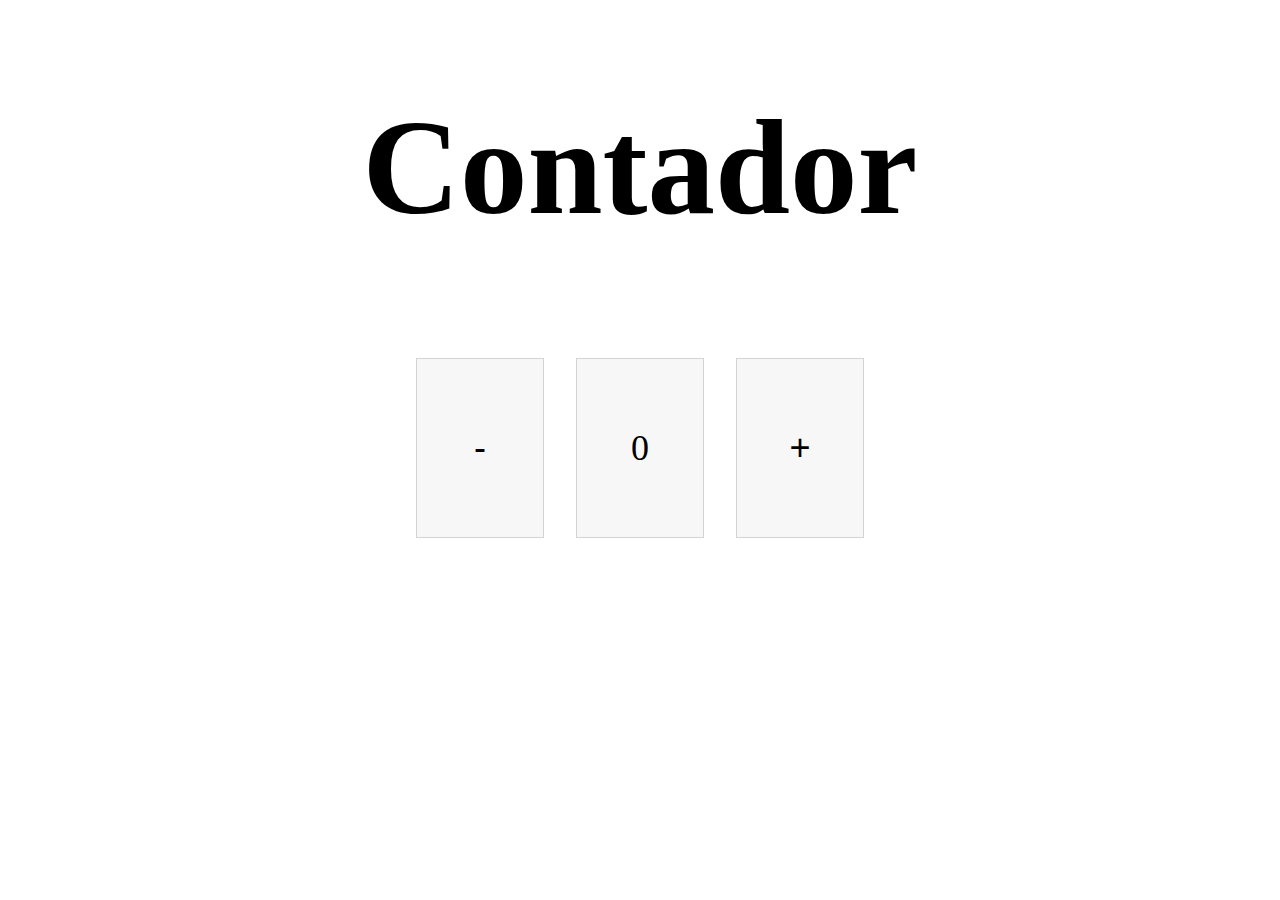
<file: contador/index.html>
<!DOCTYPE html>
<html lang="en">
<head>
    <meta charset="UTF-8">
    <meta http-equiv="X-UA-Compatible" content="IE=edge">
    <meta name="viewport" content="width=device-width, initial-scale=1.0">
    <link rel="stylesheet" href="assets/css/style.css">
    <title>DIO - Contador JS</title>
</head>
<body class="flex">
    <h1>Contador</h1>
    <div id="contador" class="flex">
        <button onclick="decrement()">-</button>
        <span id="counter" class="flex">0</span>
        <button onclick="increment()">+</button>
    </div>
    <script src="assets/js/script.js"></script>
</body>
</html>
</file>
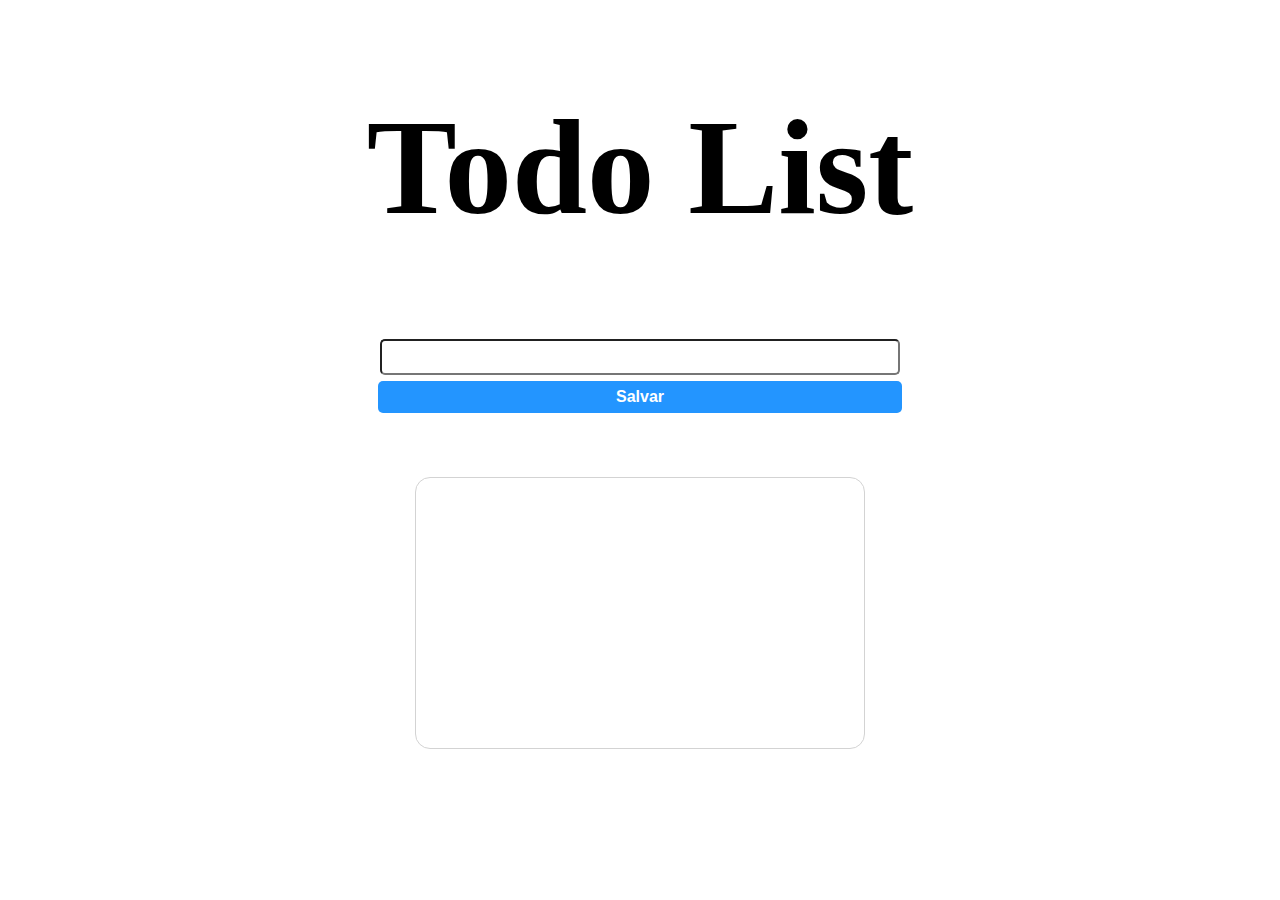
<file: to-do-list/index.html>
<!DOCTYPE html>
<html lang="en">
<head>
    <meta charset="UTF-8">
    <meta http-equiv="X-UA-Compatible" content="IE=edge">
    <meta name="viewport" content="width=device-width, initial-scale=1.0">
    <link rel="stylesheet" href="assets/css/style.css">
    <title>DIO - TodoList</title>
</head>
<body class="flex">
    <h1>Todo List</h1>
    <div id="todo-menu" class="flex">
        <div id="input" class="flex">
            <input id="txt-box" type="text" maxlength="100">
            <input id="save-btn" type="button" value="Salvar" onclick="saveTask()">
        </div>
        <ul id="tasks" class="flex"></ul>
    </div>
    <script src="assets/js/script.js"></script>
</body>
</html>
</file>
<file: contador/assets/css/style.css>
body {
    width: 100vw;
    height: 100vh;
    margin: 0;
    text-align: center;
    user-select: none;
}

h1 {
    font-size: 15vmin;
    font-weight: 800;
}

.flex {
    display: flex;
    flex-direction: column;
    justify-content: flex-start;
    align-items: center;
}

#contador {
    flex-direction: row;
    justify-content: space-evenly;
    width: 40vw;
    height: 25vh;
}

#contador * {
    justify-content: center;
    box-sizing: border-box;
    width: 10vw;
    height: 20vh;
    padding: 0;
    font-size: 4vmin;
    background-color: rgba(230, 230, 230, 0.3);
    border: 1px solid lightgray;
}
</file>
<file: to-do-list/assets/css/style.css>
body {
    width: 100vw;
    height: 100vh;
    margin: 0;
    text-align: center;
    user-select: none;
}

h1 {
    font-size: 15vmin;
    font-weight: 800;
}

.flex {
    display: flex;
    flex-direction: column;
    align-items: center;
}

#input {
    margin-bottom: 45px;
}

#input * {
    margin: 3px;
    width: 40vw;
    height: 30px;
    box-sizing: content-box;
    border-radius: 5px;
}

#save-btn {
    font-size: medium;
    font-weight: bolder;
    color: white;
    background-color: rgb(35, 149, 255);
    border: none;
}

#tasks {
    min-height: 30vh;
    width: 35vw;
    padding: 0;
    align-items: flex-start;
    list-style: none;
    border: 1px solid lightgray;
    border-radius: 15px;
}

#tasks * {
    padding: 8px;
}

#tasks input {
    margin-right: 8px;
    width: 20px;
    height: 20px;
}

#tasks input:checked + span {
    text-decoration: line-through;
    color: grey;
}

#tasks li {
    flex-direction: row;
    word-break: break-word;
}
</file>
